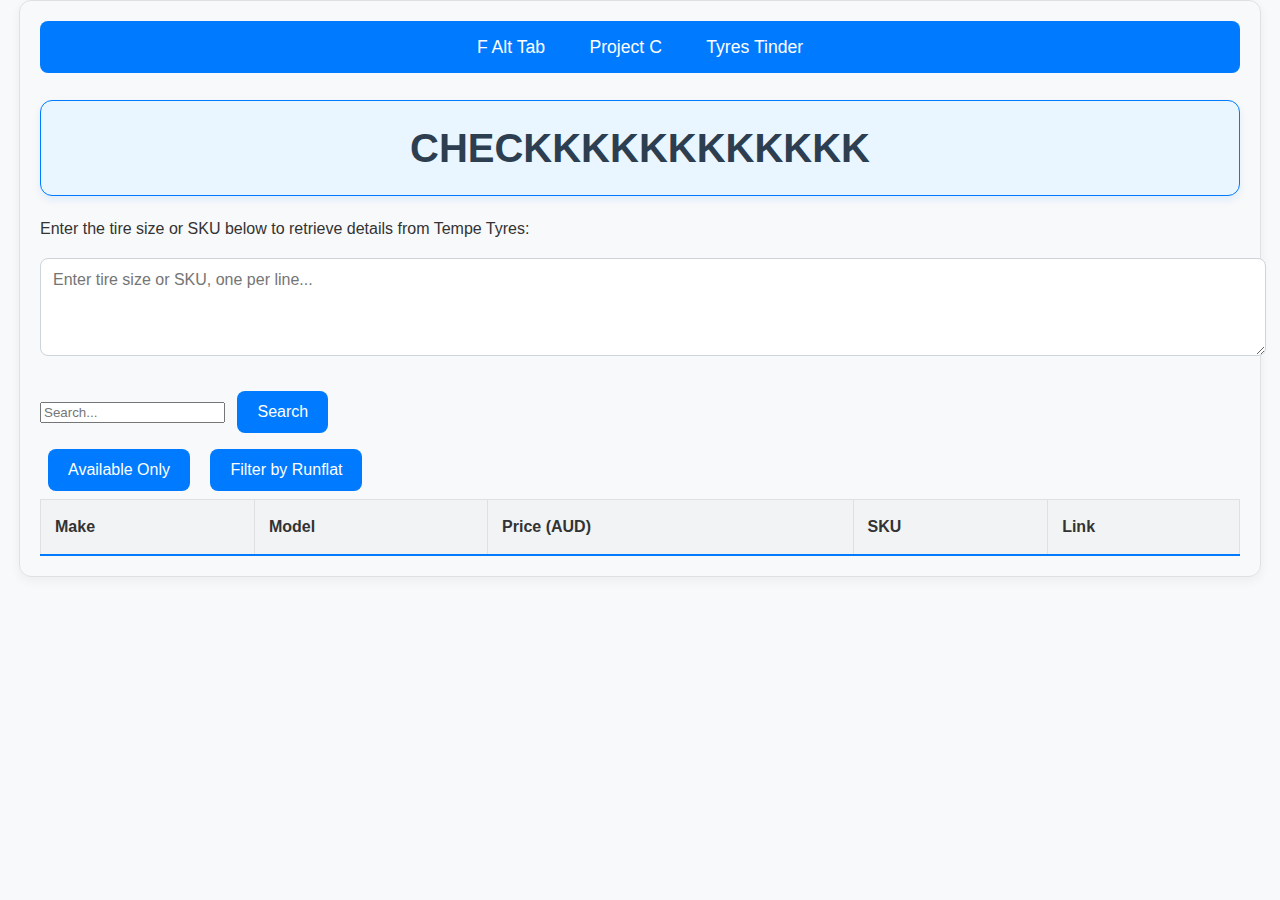
<file: index.html>
<!DOCTYPE html>
<html lang="en">
<head>
    <meta charset="UTF-8">
    <meta name="viewport" content="width=device-width, initial-scale=1.0">
    <title>Tom Does It All</title>
    <link rel="stylesheet" href="./allaround.css">
</head>
<body>
    <!-- Navigation Menu -->
    <nav class="navbar">
        <a href="index.html">F Alt Tab</a>
        <a href="Project_C.html">Project C</a>
        <a href="Tyrestinder.html">Tyres Tinder</a>
    </nav>

    <h1>CHECKKKKKKKKKKKK</h1>
    <p>Enter the tire size or SKU below to retrieve details from Tempe Tyres:</p>
    <textarea id="skuInput" rows="4" placeholder="Enter tire size or SKU, one per line..." onkeydown="handleSkuInputEnter(event)"></textarea>
    <input type="text" id="searchBar" placeholder="Search...">
    <button onclick="filterTable()">Search</button><br>
    <button onclick="removeOutOfStock()">Available Only</button>
    <button onclick="filterRunflat()">Filter by Runflat</button>



    <table id="resultsTable">
        <thead>
            <tr>
                <th>Make</th>
                <th>Model</th>
                <th>Price (AUD)</th>
                <th>SKU</th>
                <th>Link</th>
            </tr>
        </thead>
        <tbody></tbody>
    </table>
    
    <script src="./F_alt_tab.js"></script>
</body>
</html>
</file>
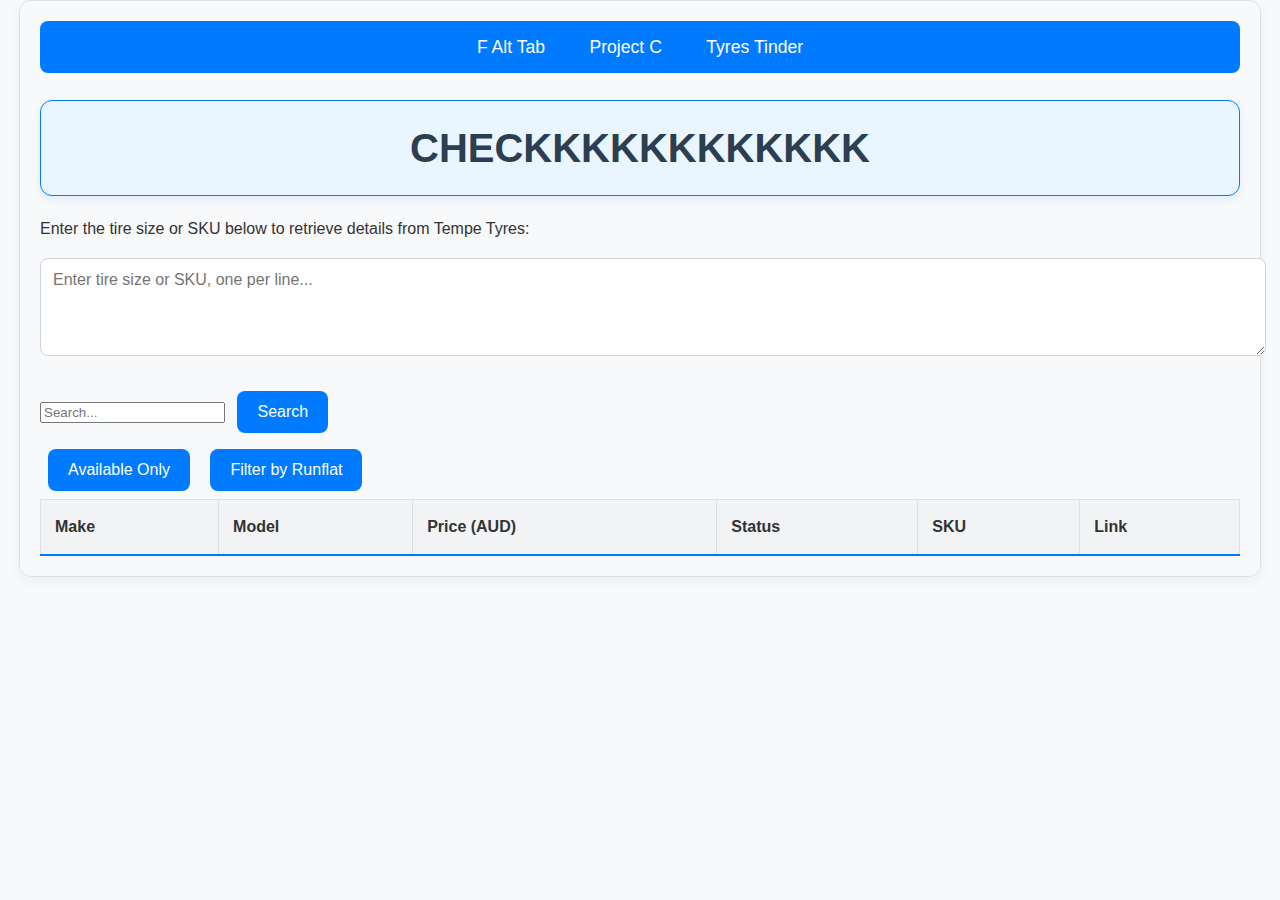
<file: F_alt_tab.html>
<!DOCTYPE html>
<html lang="en">
<head>
    <meta charset="UTF-8">
    <meta name="viewport" content="width=device-width, initial-scale=1.0">
    <title>Tom Does It All</title>
    <link rel="stylesheet" href="allaround.css">
</head>
<body>
    <!-- Navigation Menu -->
    <nav class="navbar">
        <a href="F_alt_tab.html">F Alt Tab</a>
        <a href="Project_C.html">Project C</a>
        <a href="Tyrestinder.html">Tyres Tinder</a>
    </nav>

    <h1>CHECKKKKKKKKKKKK</h1>
    <p>Enter the tire size or SKU below to retrieve details from Tempe Tyres:</p>
    <textarea id="skuInput" rows="4" placeholder="Enter tire size or SKU, one per line..." onkeydown="handleSkuInputEnter(event)"></textarea>
    <input type="text" id="searchBar" placeholder="Search...">
    <button onclick="filterTable()">Search</button><br>
    <button onclick="removeOutOfStock()">Available Only</button>
    <button onclick="filterRunflat()">Filter by Runflat</button>



    <table id="resultsTable">
        <thead>
            <tr>
                <th>Make</th>
                <th>Model</th>
                <th>Price (AUD)</th>
                <th>Status</th>
                <th>SKU</th>
                <th>Link</th>
            </tr>
        </thead>
        <tbody></tbody>
    </table>
    
    <script src="F_alt_tab.js"></script>
</body>
</html>
</file>
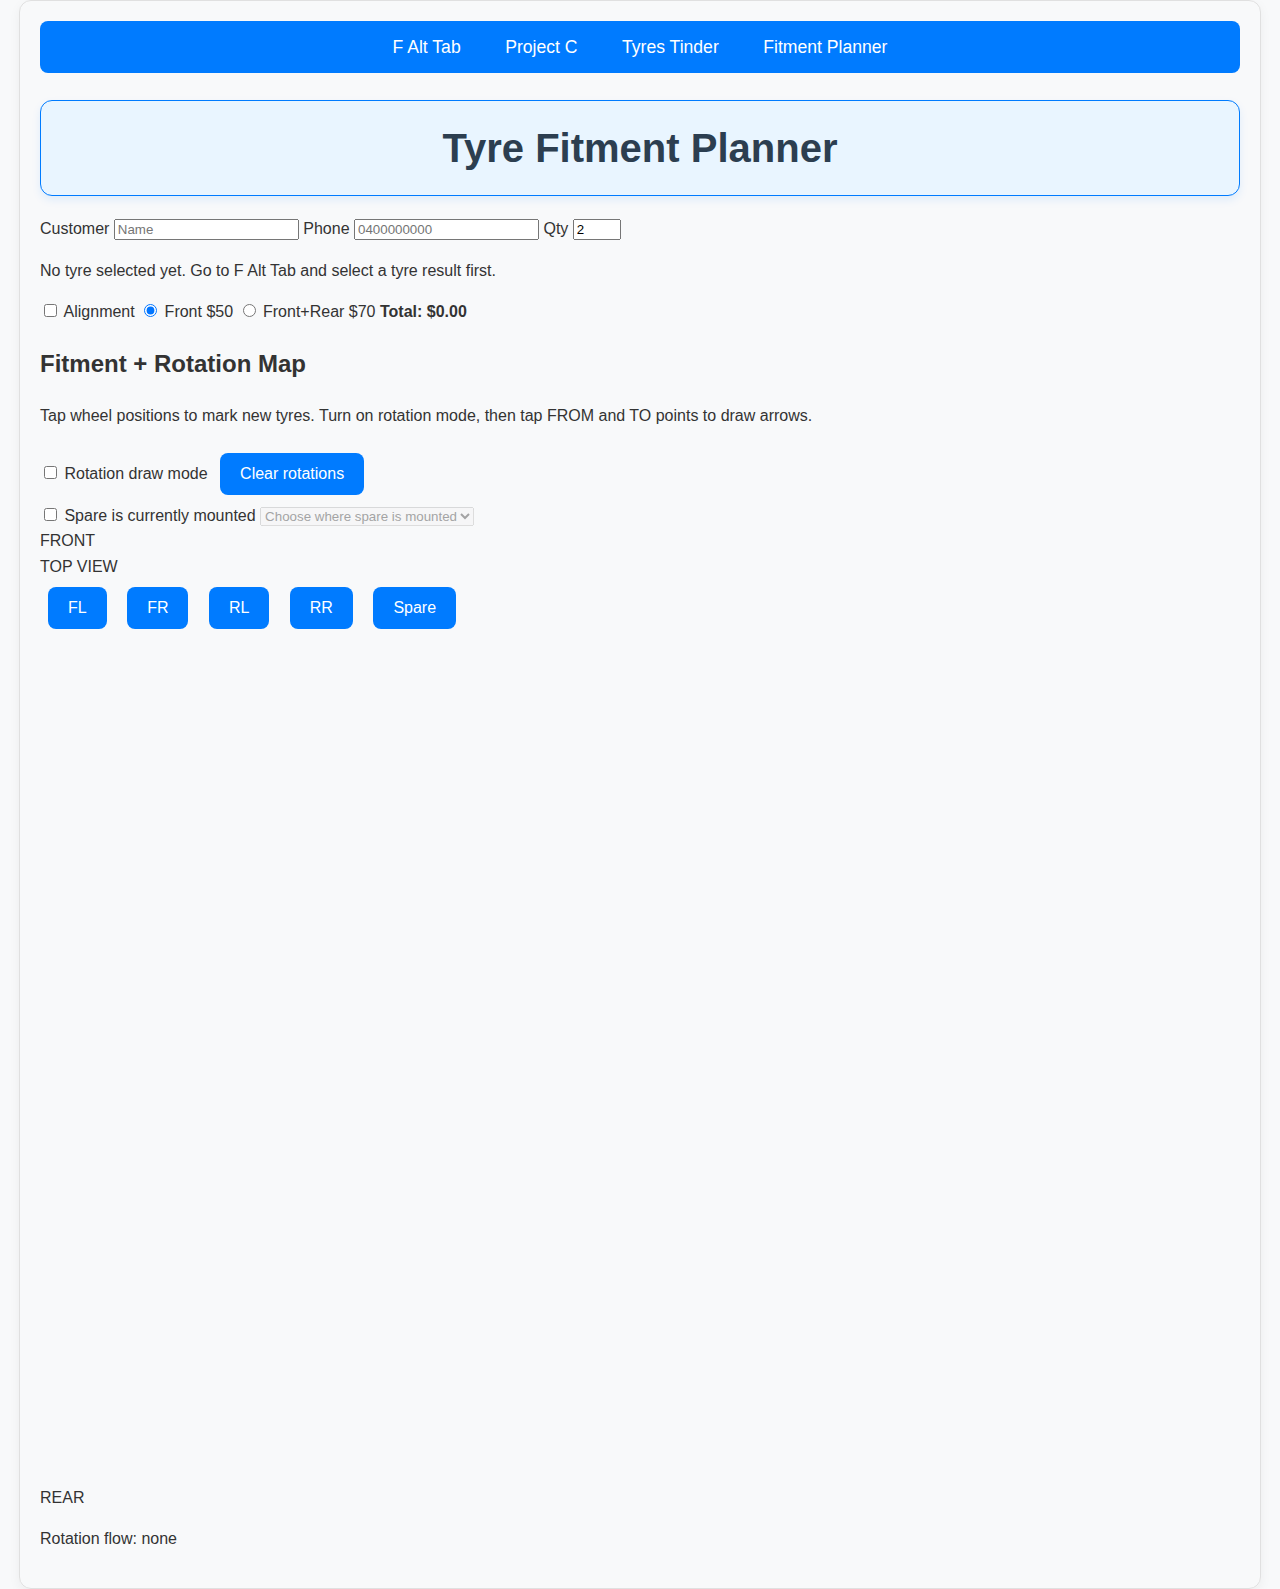
<file: Fitment_Planner.html>
<!DOCTYPE html>
<html lang="en">
<head>
    <meta charset="UTF-8">
    <meta name="viewport" content="width=device-width, initial-scale=1.0">
    <title>Fitment Planner</title>
    <link rel="stylesheet" href="./allaround.css">
</head>
<body>
    <nav class="navbar">
        <a href="index.html">F Alt Tab</a>
        <a href="Project_C.html">Project C</a>
        <a href="Tyrestinder.html">Tyres Tinder</a>
        <a href="Fitment_Planner.html">Fitment Planner</a>
    </nav>

    <h1>Tyre Fitment Planner</h1>

    <section class="fitment-card compact-card">
        <div class="fitment-customer-grid compact-grid">
            <label for="customerName">Customer</label>
            <input type="text" id="customerName" placeholder="Name">

            <label for="customerPhone">Phone</label>
            <input type="tel" id="customerPhone" inputmode="numeric" pattern="[0-9]*" placeholder="0400000000">

            <label for="quantityInput">Qty</label>
            <input type="number" id="quantityInput" min="1" max="5" value="2">
        </div>

        <p id="selectedTyreText" class="selected-tyre-inline">No tyre selected yet. Go to F Alt Tab and select a tyre result first.</p>

        <div class="compact-pricing-row">
            <label class="fitment-checkbox">
                <input type="checkbox" id="alignmentEnabled">
                Alignment
            </label>
            <label><input type="radio" name="alignmentType" value="front" checked> Front $50</label>
            <label><input type="radio" name="alignmentType" value="full"> Front+Rear $70</label>
            <strong id="totalPriceText" class="fitment-total">Total: $0.00</strong>
        </div>
    </section>

    <section class="fitment-card compact-card">
        <h2>Fitment + Rotation Map</h2>
        <p class="map-help">Tap wheel positions to mark new tyres. Turn on rotation mode, then tap FROM and TO points to draw arrows.</p>

        <div class="map-controls">
            <label class="fitment-checkbox"><input type="checkbox" id="rotationMode"> Rotation draw mode</label>
            <button type="button" id="clearRotationBtn">Clear rotations</button>
        </div>
        <div class="map-controls">
            <label class="fitment-checkbox"><input type="checkbox" id="spareMountedMode"> Spare is currently mounted</label>
            <select id="spareMountedAt" disabled>
                <option value="">Choose where spare is mounted</option>
                <option value="front-left">Front Left (FL)</option>
                <option value="front-right">Front Right (FR)</option>
                <option value="rear-left">Rear Left (RL)</option>
                <option value="rear-right">Rear Right (RR)</option>
            </select>
        </div>

        <div class="car-map better-map" id="carMap">
            <div class="front-label">FRONT</div>
            <div class="car-shape detailed-car"><div class="car-center-text">TOP VIEW</div></div>
            <button type="button" class="position-btn" data-position="front-left">FL</button>
            <button type="button" class="position-btn" data-position="front-right">FR</button>
            <button type="button" class="position-btn" data-position="rear-left">RL</button>
            <button type="button" class="position-btn" data-position="rear-right">RR</button>
            <button type="button" class="position-btn boot" data-position="boot">Spare</button>
            <svg id="rotationArrows" class="rotation-arrows overlay" viewBox="0 0 500 350" aria-label="Rotation arrows"></svg>
            <div class="rear-label">REAR</div>
        </div>

        <p id="rotationFlowInline" class="rotation-flow-inline">Rotation flow: none</p>
        <p id="spareMountedText" class="rotation-flow-inline"></p>
    </section>

    <script src="./Fitment_Planner.js"></script>
</body>
</html>
</file>
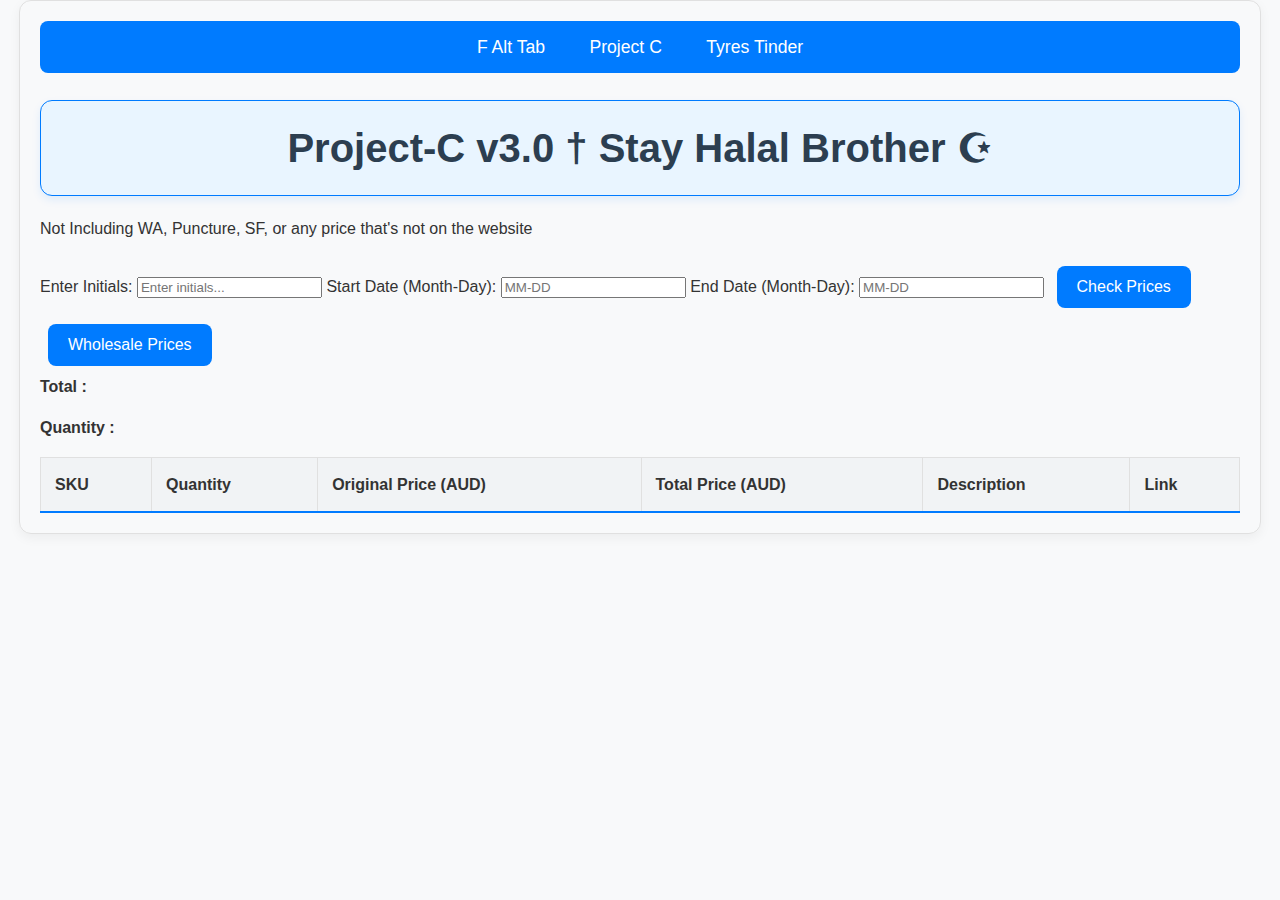
<file: Project_C.html>
<!DOCTYPE html>
<html lang="en">
<head>
    <meta charset="UTF-8">
    <meta name="viewport" content="width=device-width, initial-scale=1.0">
    <title>Secret Sauce v1.0</title>
    <link rel="stylesheet" href="allaround.css">
</head>
<body>
    <!-- Navigation Menu -->
    <nav class="navbar">
        <a href="index.html">F Alt Tab</a>
        <a href="Project_C.html">Project C</a>
        <a href="Tyrestinder.html">Tyres Tinder</a>
    </nav>

    <h1>Project-C v3.0 † Stay Halal Brother ☪</h1>
    <p>Not Including WA, Puncture, SF, or any price that's not on the website</p>
    
    <label for="skuInput">Enter Initials:</label>
    <input type="text" id="skuInput" placeholder="Enter initials...">
    
    <label for="startDateInput">Start Date (Month-Day):</label>
    <input type="text" id="startDateInput" placeholder="MM-DD">
    
    <label for="endDateInput">End Date (Month-Day):</label>
    <input type="text" id="endDateInput" placeholder="MM-DD">
    
    <button onclick="checkPrices()">Check Prices</button> <br>
    
    <button onclick="checkPrices2()">Wholesale Prices</button> <br>
    <b>Total : <p id="grandTotal" class="grand-total"> </p> Quantity : <p id="itemTotal" class="item-total"></p></b>

    <table id="resultsTable">
        <thead>
            <tr>
                <th>SKU</th>
                <th>Quantity</th>
                <th>Original Price (AUD)</th>
                <th>Total Price (AUD)</th>
                <th>Description</th>
                <th>Link</th>
            </tr>
        </thead>
        <tbody></tbody>
    </table>
    
    <script src="./Project_C.js" defer></script>
</body>
</html>
</file>
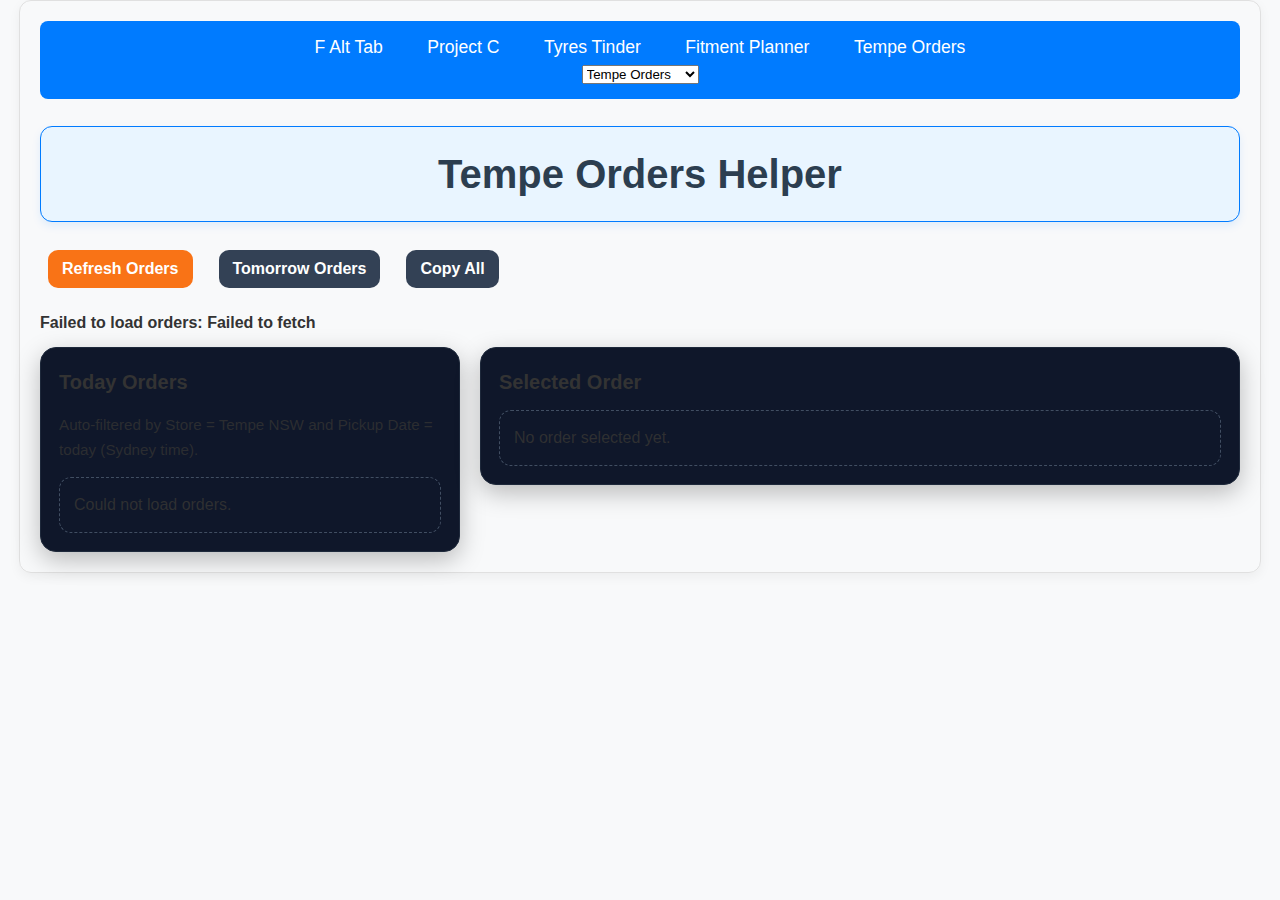
<file: testrun.html>
<!DOCTYPE html>
<html lang="en">
<head>
    <meta charset="UTF-8">
    <meta name="viewport" content="width=device-width, initial-scale=1.0">
    <title>Tempe Orders Helper</title>
    <link rel="stylesheet" href="./allaround.css">
    <style>
        .page-wrap {
            display: grid;
            grid-template-columns: 420px 1fr;
            gap: 20px;
            align-items: start;
        }

        .card {
            background: #0f172a;
            border: 1px solid #1e293b;
            border-radius: 16px;
            padding: 18px;
            box-shadow: 0 8px 24px rgba(0,0,0,0.25);
        }

        .card h2 {
            margin-top: 0;
            margin-bottom: 12px;
            font-size: 1.25rem;
        }

        .muted {
            opacity: 0.8;
            font-size: 0.95rem;
        }

        .status-line {
            margin-bottom: 12px;
            font-weight: 600;
        }

        .order-list {
            display: flex;
            flex-direction: column;
            gap: 10px;
            max-height: 70vh;
            overflow-y: auto;
        }

        .order-item {
            border: 1px solid #334155;
            border-radius: 12px;
            padding: 12px;
            background: #111827;
            cursor: pointer;
            transition: 0.2s ease;
        }

        .order-item:hover {
            transform: translateY(-1px);
            border-color: #f97316;
        }

        .order-item.active {
            border-color: #22c55e;
            box-shadow: 0 0 0 2px rgba(34,197,94,0.2);
        }

        .order-id {
            font-weight: 800;
            font-size: 1.05rem;
            margin-bottom: 4px;
        }

        .order-meta {
            font-size: 0.92rem;
            opacity: 0.9;
            line-height: 1.5;
        }

        .toolbar {
            display: flex;
            gap: 10px;
            flex-wrap: wrap;
            margin-bottom: 14px;
        }

        .field-grid {
            display: grid;
            grid-template-columns: 170px 1fr;
            gap: 10px;
            align-items: center;
        }

        .field-grid + .field-grid {
            margin-top: 10px;
        }

        .field-label {
            font-weight: 700;
            color: #cbd5e1;
        }

        .field-value {
            background: #020617;
            border: 1px solid #334155;
            border-radius: 10px;
            padding: 10px 12px;
            word-break: break-word;
            min-height: 22px;
            cursor: pointer;
            transition: 0.2s ease;
        }

        .field-value:hover {
            border-color: #f97316;
            background: #0b1220;
        }

        .field-value.link-value {
            color: #93c5fd;
            text-decoration: underline;
        }

        .main-btn {
            background: #f97316;
            color: white;
            border: none;
            border-radius: 10px;
            padding: 10px 14px;
            font-weight: 700;
            cursor: pointer;
        }

        .main-btn:hover {
            filter: brightness(1.05);
        }

        .main-btn.secondary {
            background: #334155;
        }

        .empty-state {
            padding: 14px;
            border: 1px dashed #475569;
            border-radius: 12px;
            opacity: 0.9;
        }

        .success-flash {
            position: fixed;
            right: 18px;
            bottom: 18px;
            background: #16a34a;
            color: white;
            padding: 10px 14px;
            border-radius: 10px;
            font-weight: 700;
            box-shadow: 0 8px 20px rgba(0,0,0,0.25);
            z-index: 9999;
        }

        .field-value.product-stock-high {
            background: #123524;
            border-color: #16a34a;
        }

        .field-value.product-stock-mid {
            background: #4b2a12;
            border-color: #f97316;
        }

        .field-value.product-stock-low {
            background: #4b1113;
            border-color: #ef4444;
        }

        @media (max-width: 980px) {
            .page-wrap {
                grid-template-columns: 1fr;
            }

            .field-grid {
                grid-template-columns: 1fr;
            }
        }
    </style>
</head>
<body>
    <nav class="navbar">
        <div class="navbar-links">
            <a href="index.html">F Alt Tab</a>
            <a href="Project_C.html">Project C</a>
            <a href="Tyrestinder.html">Tyres Tinder</a>
            <a href="Fitment_Planner.html">Fitment Planner</a>
            <a href="testrun.html">Tempe Orders</a>
        </div>
        <select class="nav-dropdown" aria-label="Navigation menu" onchange="if (this.value) window.location.href=this.value;">
            <option value="index.html">F Alt Tab</option>
            <option value="Project_C.html">Project C</option>
            <option value="Tyrestinder.html">Tyres Tinder</option>
            <option value="Fitment_Planner.html">Fitment Planner</option>
            <option value="testrun.html" selected>Tempe Orders</option>
        </select>
    </nav>

    <h1>Tempe Orders Helper</h1>

    <div class="toolbar">
        <button class="main-btn" id="refreshBtn">Refresh Orders</button>
        <button class="main-btn secondary" id="toggleDayBtn">Tomorrow Orders</button>
        <button class="main-btn secondary" id="copyAllBtn">Copy All</button>
    </div>

    <div class="status-line" id="statusLine">Ready.</div>

    <div class="page-wrap">
        <section class="card">
            <h2 id="listTitle">Today Orders</h2>
            <p class="muted" id="listSubtitle">Auto-filtered by Store = Tempe NSW and Pickup Date = today (Sydney time).</p>
            <div id="orderList" class="order-list">
                <div class="empty-state">Click refresh to load orders.</div>
            </div>
        </section>

        <section class="card">
            <h2>Selected Order</h2>
            <div id="detailsWrap">
                <div class="empty-state">No order selected yet.</div>
            </div>
        </section>
    </div>

    <script>
        const LOCAL_PROXY = "http://localhost:8787/proxy?url=";
        const ORDERS_URL = "https://www.tempetyres.com.au/orders?action=showall";
        const BASE_URL = "https://www.tempetyres.com.au/";

        let selectedOrderData = null;
        let currentSelectedOrderId = null;
        let filteredOrdersCache = [];
        let dayMode = "today";

        function proxify(url) {
            return LOCAL_PROXY + encodeURIComponent(url);
        }

        async function fetchHtml(url) {
            const res = await fetch(proxify(url));
            if (!res.ok) {
                throw new Error(`Proxy returned ${res.status}`);
            }
            return await res.text();
        }

        function parseHtml(html) {
            return new DOMParser().parseFromString(html, "text/html");
        }

        function getSydneyDateKey(offsetDays = 0) {
            const now = new Date();
            const sydneyString = now.toLocaleString("en-US", { timeZone: "Australia/Sydney" });
            const sydneyDate = new Date(sydneyString);
            sydneyDate.setDate(sydneyDate.getDate() + offsetDays);

            const year = sydneyDate.getFullYear();
            const month = String(sydneyDate.getMonth() + 1).padStart(2, "0");
            const day = String(sydneyDate.getDate()).padStart(2, "0");

            return `${year}${month}${day}`;
        }

        function normalizePickupPreviewToKey(raw) {
            if (!raw) return null;

            const match = raw.match(/(?:Mon|Tue|Wed|Thu|Fri|Sat|Sun),\s+(\d{1,2})\s+([A-Za-z]{3})\s+(20\d{2})/i);
            if (!match) return null;

            const day = String(match[1]).padStart(2, "0");
            const monText = match[2].toLowerCase();
            const year = match[3];

            const monthMap = {
                jan: "01", feb: "02", mar: "03", apr: "04",
                may: "05", jun: "06", jul: "07", aug: "08",
                sep: "09", oct: "10", nov: "11", dec: "12"
            };

            const month = monthMap[monText];
            if (!month) return null;

            return `${year}${month}${day}`;
        }

        function extractStoreOnly(storeCell) {
            if (!storeCell) return "";
            const firstNode = storeCell.childNodes[0];
            return (firstNode?.textContent || "").replace(/\s+/g, " ").trim();
        }

        function cleanMoney(text) {
            return Number(String(text || "").replace(/[^\d.]/g, "")) || 0;
        }

        function toAbsoluteUrl(relativeOrAbsolute) {
            if (!relativeOrAbsolute) return "";
            if (/^https?:\/\//i.test(relativeOrAbsolute)) return relativeOrAbsolute;
            return new URL(relativeOrAbsolute, BASE_URL).href;
        }

        function escapeHtml(text) {
            return String(text ?? "")
                .replace(/&/g, "&amp;")
                .replace(/</g, "&lt;")
                .replace(/>/g, "&gt;")
                .replace(/"/g, "&quot;")
                .replace(/'/g, "&#039;");
        }

        function flashCopied(message = "Copied") {
            const existing = document.querySelector(".success-flash");
            if (existing) existing.remove();

            const el = document.createElement("div");
            el.className = "success-flash";
            el.textContent = message;
            document.body.appendChild(el);

            setTimeout(() => {
                el.remove();
            }, 1200);
        }

        async function copyText(text, message = "Copied") {
            try {
                await navigator.clipboard.writeText(text || "");
                flashCopied(message);
            } catch (err) {
                console.error("Copy failed", err);
                alert("Copy failed.");
            }
        }

        function uppercaseSafe(value) {
            return String(value || "").trim().toUpperCase();
        }

        function extractLabeledValue(root, label) {
            const tds = Array.from(root.querySelectorAll("td"));
            for (let i = 0; i < tds.length - 1; i++) {
                const left = tds[i].textContent.replace(/\s+/g, " ").trim();
                if (left === label) {
                    return tds[i + 1].textContent.replace(/\s+/g, " ").trim();
                }
            }
            return "";
        }

        function extractBillingAddressBlock(doc) {
            const spans = Array.from(doc.querySelectorAll("span"));
            const billingSpan = spans.find(s => s.textContent.replace(/\s+/g, " ").trim() === "BILLING ADDRESS:");
            if (!billingSpan) return null;

            const td = billingSpan.closest("td");
            if (!td) return null;

            const html = td.innerHTML;
            const afterHeading = html.split("</span>")[1] || "";
            return afterHeading
                .split(/<br\s*\/?>/i)
                .map(x => x.replace(/<[^>]*>/g, "").replace(/\s+/g, " ").trim())
                .filter(Boolean);
        }

        function splitAddress(parts) {
            const useful = parts.filter(line =>
                !/^Phone:/i.test(line) &&
                !/^Email:/i.test(line) &&
                !/New South Wales/i.test(line) &&
                !/^AU$/i.test(line)
            );

            const streetAddress = useful[1] || "";
            const suburbPostcodeLine = useful[2] || "";

            let suburb = "";
            let postcode = "";

            const match = suburbPostcodeLine.match(/^(.*?)(\d{4})$/);
            if (match) {
                suburb = match[1].trim();
                postcode = match[2].trim();
            } else {
                suburb = suburbPostcodeLine.trim();
            }

            return {
                streetAddress,
                suburb,
                postcode
            };
        }

        function extractVehicleInfo(doc) {
            const targetSpan = Array.from(doc.querySelectorAll("span")).find(el =>
                el.textContent.replace(/\s+/g, " ").trim() === "Vehicle Information:"
            );
        
            const td = targetSpan?.closest("td");
            if (!td) {
                return { vehicleInfo: "", rego: "" };
            }
        
            const rawText = td.textContent.replace(/\s+/g, " ").trim();
        
            const regoMatch = rawText.match(/\[Rego:\s*([^\]]+)\]/i);
            const rego = regoMatch ? regoMatch[1].trim() : "";
        
            const vehicleInfo = rawText
                .replace(/^Vehicle Information:\s*/i, "")
                .replace(/\[Rego:\s*[^\]]+\]/i, "")
                .replace(/\s+/g, " ")
                .trim();
        
            return {
                vehicleInfo,
                rego
            };
        }

        function extractProductRows(doc) {
            const rows = Array.from(doc.querySelectorAll("tr"));

            const productRows = rows
                .map(row => {
                    const cells = row.querySelectorAll("td");
                    if (cells.length !== 4) return null;

                    const first = cells[0]?.textContent.replace(/\s+/g, " ").trim() || "";
                    const qty = cells[1]?.textContent.replace(/\s+/g, " ").trim() || "";
                    const unitPrice = cells[2]?.textContent.replace(/\s+/g, " ").trim() || "";
                    const lineTotal = cells[3]?.textContent.replace(/\s+/g, " ").trim() || "";

                    if (!/^[A-Z0-9]+\s*:/.test(first)) return null;
                    if (!/^\d+$/.test(qty)) return null;
                    if (!/^\$/.test(unitPrice)) return null;
                    if (!/^\$/.test(lineTotal)) return null;

                    const skuMatch = first.match(/^([A-Z0-9]+)\s*:\s*(.+)$/i);

                    return {
                        sku: skuMatch ? skuMatch[1].trim() : "",
                        qty,
                        product: skuMatch ? skuMatch[2].trim() : first,
                        unitPrice,
                        lineTotal
                    };
                })
                .filter(Boolean);

            return productRows;
        }

        async function fetchStockBySku(sku) {
            if (!sku) return "";

            try {
                const searchUrl = `https://www.tempetyres.com.au/search?q=${encodeURIComponent(sku)}`;
                const html = await fetchHtml(searchUrl);
                const doc = parseHtml(html);

                const stockEl =
                    doc.querySelector(".stocklevel-small .stock-label") ||
                    Array.from(doc.querySelectorAll(".stock-label")).find(el =>
                        el.textContent.toUpperCase().includes("STOCK")
                    );

                return stockEl?.textContent.replace(/\s+/g, " ").trim() || "";
            } catch (err) {
                console.error("Stock fetch failed for SKU:", sku, err);
                return "";
            }
        }

        async function enrichProductsWithStock(productRows) {
            const enriched = await Promise.all(
                productRows.map(async (item) => {
                    const stock = await fetchStockBySku(item.sku);
                    return {
                        ...item,
                        stock: uppercaseSafe(stock)
                    };
                })
            );

            return enriched;
        }

        function parseStockQuantity(stockText) {
            const normalized = String(stockText || "").toLowerCase();

            if (!normalized) return 0;
            if (normalized.includes("out of stock")) return 0;
            if (normalized.includes("on order")) return 0;

            if (normalized.includes("8+ in stock")) return 8;

            const match = normalized.match(/(\d+)\s*(?:\+)?\s*in stock/);
            if (match) {
                return Number(match[1]) || 0;
            }

            return 0;
        }

        function getProductStockClass(stockText) {
            const qty = parseStockQuantity(stockText);

            if (qty >= 8) return "product-stock-high";
            if (qty >= 4) return "product-stock-mid";
            return "product-stock-low";
        }

        function buildCopyablePayload(data) {
            const lines = [
                `TTW LINK: ${data.orderLink}`,
                `NAME: ${data.name}`,
                `ADDRESS: ${data.streetAddress}`,
                `SUBURB: ${data.suburb}`,
                `POSTCODE: ${data.postcode}`,
                `PHONE: ${data.phone}`,
                `EMAIL: ${data.email}`,
                `VEHICLE INFORMATION: ${data.vehicleInfo}`,
                `REGO: ${data.rego}`,
                `ORDER ID: ${data.orderId}`
            ];

            (data.products || []).forEach((item, index) => {
                lines.push(`SKU ${index + 1}: ${item.sku}`);
                lines.push(`QTY ${index + 1}: ${item.qty}`);
                lines.push(`PRODUCT ${index + 1}: ${item.product} (${item.stock})`);
            });

            return lines.join("\n");
        }

        function renderClickableField(label, value, copyValue, message, isLink = false, extraClass = "") {
            const safeValue = escapeHtml(value || "");
            const safeCopy = escapeHtml(copyValue || "");
            const classes = ["field-value", isLink ? "link-value" : "", extraClass].filter(Boolean).join(" ");

            return `
                <div class="field-grid">
                    <div class="field-label">${escapeHtml(label)}</div>
                    <div class="${classes}" data-copy="${safeCopy}" data-msg="${escapeHtml(message)}">${safeValue}</div>
                </div>
            `;
        }

        function attachFieldCopyHandlers() {
            document.querySelectorAll(".field-value[data-copy]").forEach(el => {
                el.addEventListener("click", () => {
                    copyText(el.dataset.copy || "", el.dataset.msg || "Copied");
                });
            });
        }

        function getKeyboardCopyBindings(data) {
            return {
                e: { value: data.name, message: "Name copied" },
                r: { value: data.streetAddress, message: "Address copied" },
                a: { value: data.suburb, message: "Suburb copied" },
                s: { value: data.postcode, message: "Postcode copied" },
                q: { value: data.phone, message: "Phone copied" },
                w: { value: data.email, message: "Email copied" },
                z: { value: data.products?.[0]?.sku || "", message: "SKU 1 copied" },
                x: { value: data.products?.[1]?.sku || "", message: "SKU 2 copied" },
                c: { value: data.vehicleInfo, message: "Vehicle information copied" },
                v: { value: data.rego, message: "Rego copied" },
                d: { value: data.orderLink, message: "TTW link copied" }
            };
        }

        function isTypingTarget(target) {
            if (!target) return false;
            const tag = target.tagName?.toLowerCase();
            return tag === "input" || tag === "textarea" || target.isContentEditable;
        }

        function renderDetails(data) {
            selectedOrderData = data;

            const staticFields = `
                ${renderClickableField("TTW LINK", data.orderLink, data.orderLink, "TTW link copied", true)}
                ${renderClickableField("NAME", data.name, data.name, "Name copied")}
                ${renderClickableField("ADDRESS", data.streetAddress, data.streetAddress, "Address copied")}
                ${renderClickableField("SUBURB", data.suburb, data.suburb, "Suburb copied")}
                ${renderClickableField("POSTCODE", data.postcode, data.postcode, "Postcode copied")}
                ${renderClickableField("PHONE", data.phone, data.phone, "Phone copied")}
                ${renderClickableField("EMAIL", data.email, data.email, "Email copied")}
                ${renderClickableField("VEHICLE INFORMATION", data.vehicleInfo, data.vehicleInfo, "Vehicle information copied")}
                ${renderClickableField("REGO", data.rego, data.rego, "Rego copied")}
                ${renderClickableField("ORDER ID", data.orderId, data.orderId, "Order ID copied")}
            `;

            const productFields = (data.products || []).map((item, index) => {
                const productLabel = `${item.product} (${item.stock})`;
                const stockClass = getProductStockClass(item.stock);

                return `
                    ${renderClickableField(`SKU ${index + 1}`, item.sku, item.sku, `SKU ${index + 1} copied`)}
                    ${renderClickableField(`QTY ${index + 1}`, item.qty, item.qty, `Quantity ${index + 1} copied`)}
                    ${renderClickableField(`PRODUCT ${index + 1}`, productLabel, productLabel, `Product ${index + 1} copied`, false, stockClass)}
                `;
            }).join("");

            const detailsWrap = document.getElementById("detailsWrap");
            detailsWrap.innerHTML = staticFields + productFields;

            attachFieldCopyHandlers();
        }

        function renderOrderList(items) {
            const orderList = document.getElementById("orderList");
            const listTitle = document.getElementById("listTitle");
            const listSubtitle = document.getElementById("listSubtitle");

            if (dayMode === "today") {
                listTitle.textContent = "Today Orders";
                listSubtitle.textContent = "Auto-filtered by Store = Tempe NSW and Pickup Date = today (Sydney time).";
            } else {
                listTitle.textContent = "Tomorrow Orders";
                listSubtitle.textContent = "Auto-filtered by Store = Tempe NSW and Pickup Date = tomorrow (Sydney time).";
            }

            if (!items.length) {
                orderList.innerHTML = `<div class="empty-state">No Tempe NSW ${dayMode} orders found.</div>`;
                return;
            }

            orderList.innerHTML = items.map(item => `
                <div class="order-item ${currentSelectedOrderId === item.orderId ? "active" : ""}" data-order-id="${escapeHtml(item.orderId)}">
                    <div class="order-id">${escapeHtml(item.orderId)}</div>
                    <div class="order-meta">
                        <div><strong>Store:</strong> ${escapeHtml(item.store)}</div>
                        <div><strong>Amount:</strong> ${escapeHtml(item.amountText)}</div>
                        <div><strong>Pickup:</strong> ${escapeHtml(item.pickupPreview)}</div>
                    </div>
                </div>
            `).join("");

            orderList.querySelectorAll(".order-item").forEach(el => {
                el.addEventListener("click", async () => {
                    const orderId = el.dataset.orderId;
                    const match = filteredOrdersCache.find(x => x.orderId === orderId);
                    if (!match) return;

                    currentSelectedOrderId = orderId;
                    renderOrderList(filteredOrdersCache);
                    await loadOrderDetails(match);
                });
            });
        }

        async function loadFilteredOrders() {
            const statusLine = document.getElementById("statusLine");
            statusLine.textContent = "Loading orders...";

            try {
                const html = await fetchHtml(ORDERS_URL);
                const doc = parseHtml(html);
                const rows = Array.from(doc.querySelectorAll("#table_data tbody tr"));

                const targetKey = dayMode === "today"
                    ? getSydneyDateKey(0)
                    : getSydneyDateKey(1);

                const items = rows.map(row => {
                    const cols = row.querySelectorAll("td");
                    if (cols.length < 6) return null;

                    const linkEl = cols[0]?.querySelector("a");
                    const orderId = linkEl?.textContent.replace(/\s+/g, " ").trim() || "";
                    const orderLink = toAbsoluteUrl(linkEl?.getAttribute("href") || "");

                    const amountText = cols[1]?.textContent.replace(/\s+/g, " ").trim() || "";
                    const store = extractStoreOnly(cols[3]);
                    const pickupPreview = cols[3]?.querySelector("small")?.textContent.replace(/\s+/g, " ").trim() || "";
                    const pickupDateKey = normalizePickupPreviewToKey(pickupPreview);

                    return {
                        orderId,
                        orderLink,
                        amountText,
                        amountNumber: cleanMoney(amountText),
                        store,
                        pickupPreview,
                        pickupDateKey
                    };
                }).filter(Boolean);

                filteredOrdersCache = items.filter(item =>
                    item.store.includes("Tempe") &&
                    item.pickupDateKey === targetKey
                );

                renderOrderList(filteredOrdersCache);
                statusLine.textContent = `Loaded ${filteredOrdersCache.length} Tempe order(s) for ${dayMode}.`;

                if (filteredOrdersCache.length) {
                    currentSelectedOrderId = filteredOrdersCache[0].orderId;
                    renderOrderList(filteredOrdersCache);
                    await loadOrderDetails(filteredOrdersCache[0]);
                } else {
                    selectedOrderData = null;
                    currentSelectedOrderId = null;
                    document.getElementById("detailsWrap").innerHTML =
                        `<div class="empty-state">No matching order selected.</div>`;
                }

            } catch (err) {
                console.error(err);
                statusLine.textContent = `Failed to load orders: ${err.message}`;
                document.getElementById("orderList").innerHTML =
                    `<div class="empty-state">Could not load orders.</div>`;
            }
        }

        async function loadOrderDetails(order) {
            const statusLine = document.getElementById("statusLine");
            statusLine.textContent = `Loading ${order.orderId}...`;

            try {
                const html = await fetchHtml(order.orderLink);
                const doc = parseHtml(html);

                const orderId = uppercaseSafe(extractLabeledValue(doc, "Order ID:") || order.orderId);
                const customerName = uppercaseSafe(extractLabeledValue(doc, "Customer:"));
                const phone = extractLabeledValue(doc, "Phone:");
                const email = extractLabeledValue(doc, "Email:");

                const billingParts = extractBillingAddressBlock(doc) || [];
                const addressParts = splitAddress(billingParts);

                const vehicle = extractVehicleInfo(doc);
                const productRows = extractProductRows(doc);
                const productsWithStock = await enrichProductsWithStock(productRows);

                const data = {
                    orderLink: order.orderLink,
                    orderId,
                    name: customerName,
                    streetAddress: uppercaseSafe(addressParts.streetAddress),
                    suburb: uppercaseSafe(addressParts.suburb),
                    postcode: addressParts.postcode,
                    phone,
                    email,
                    vehicleInfo: uppercaseSafe(vehicle.vehicleInfo),
                    rego: uppercaseSafe(vehicle.rego),
                    products: productsWithStock.map(item => ({
                        sku: uppercaseSafe(item.sku),
                        qty: item.qty,
                        product: uppercaseSafe(item.product),
                        stock: item.stock
                    }))
                };

                renderDetails(data);
                statusLine.textContent = `${order.orderId} loaded.`;

            } catch (err) {
                console.error(err);
                statusLine.textContent = `Failed to load ${order.orderId}: ${err.message}`;
                document.getElementById("detailsWrap").innerHTML =
                    `<div class="empty-state">Could not load order details.</div>`;
            }
        }

        document.getElementById("refreshBtn").addEventListener("click", loadFilteredOrders);

        document.getElementById("toggleDayBtn").addEventListener("click", async () => {
            dayMode = dayMode === "today" ? "tomorrow" : "today";
            document.getElementById("toggleDayBtn").textContent =
                dayMode === "today" ? "Tomorrow Orders" : "Today Orders";
            await loadFilteredOrders();
        });

        document.getElementById("copyAllBtn").addEventListener("click", () => {
            if (!selectedOrderData) {
                alert("No order selected.");
                return;
            }
            copyText(buildCopyablePayload(selectedOrderData), "All fields copied");
        });

        document.addEventListener("keydown", (event) => {
            if (!selectedOrderData) return;
            if (event.altKey || event.ctrlKey || event.metaKey) return;
            if (isTypingTarget(event.target)) return;

            const key = String(event.key || "").toLowerCase();
            const bindings = getKeyboardCopyBindings(selectedOrderData);
            const selected = bindings[key];

            if (!selected) return;
            if (!selected.value) {
                flashCopied("Nothing to copy for this field");
                return;
            }

            event.preventDefault();
            copyText(selected.value, selected.message);
        });

        loadFilteredOrders();
    </script>
</body>
</html>
</file>
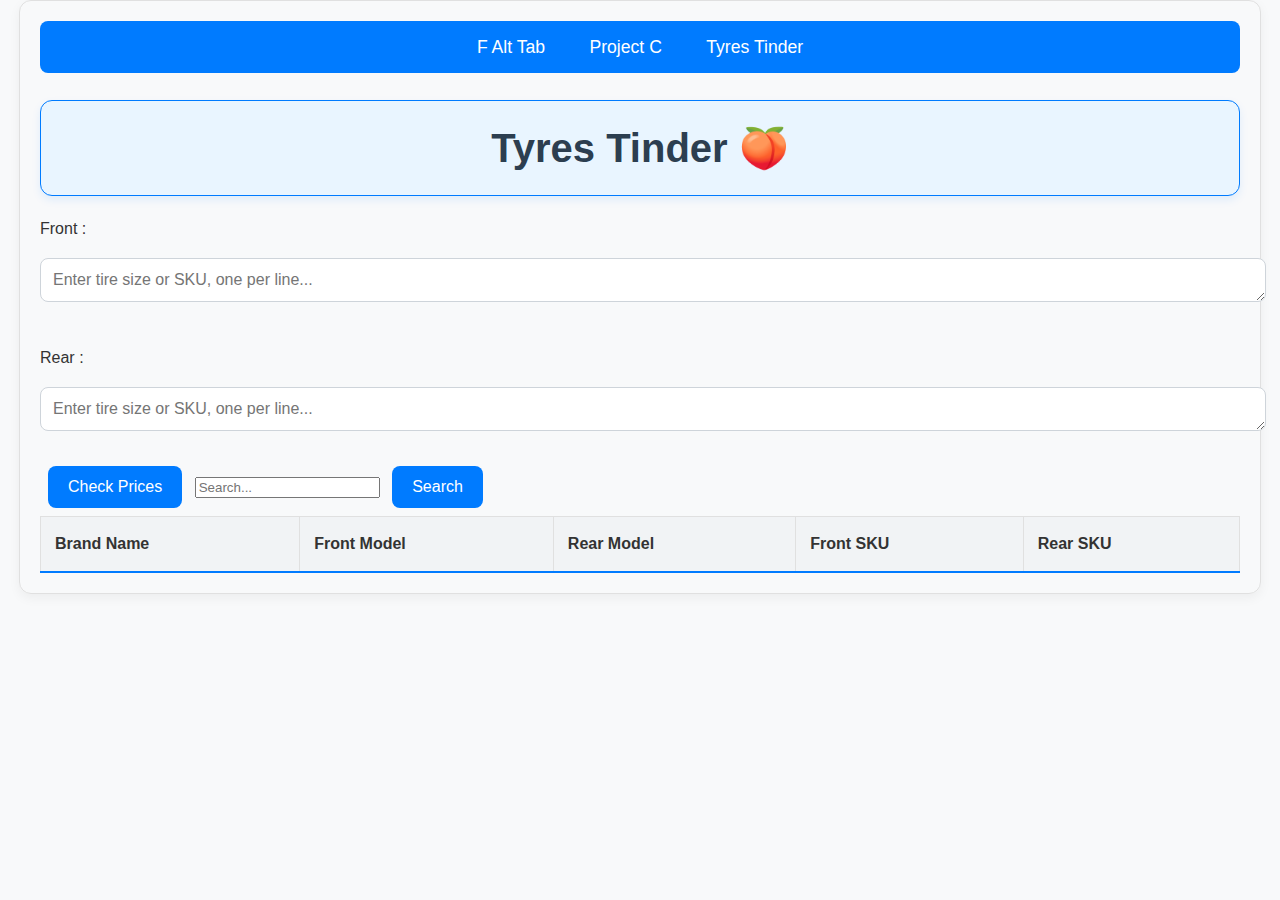
<file: Tyrestinder.html>
<!DOCTYPE html>
<html lang="en">
<head>
    <meta charset="UTF-8">
    <meta name="viewport" content="width=device-width, initial-scale=1.0">
    <title>Tom Does It All</title>
    <link rel="stylesheet" href="./allaround.css">
</head>
<body>
    <!-- Navigation Menu -->
    <nav class="navbar">
        <a href="index.html">F Alt Tab</a>
        <a href="Project_C.html">Project C</a>
        <a href="Tyrestinder.html">Tyres Tinder </a>
    </nav>

    <h1>Tyres Tinder 🍑</h1>
    <p>Front :</p>
    <textarea id="skuInput" rows="1" placeholder="Enter tire size or SKU, one per line..."></textarea>
    <p>Rear :</p>
    <textarea id="skuInput2" rows="1" placeholder="Enter tire size or SKU, one per line..."></textarea>
    <button onclick="Tinder()">Check Prices</button>

    <input type="text" id="searchBar" placeholder="Search...">
    <button onclick="filterTable()">Search</button>

    <table id="resultsTable">
        <thead>
            <tr>
                <th>Brand Name</th>
                <th>Front Model</th>
                <th>Rear Model</th>
                <th>Front SKU</th>
                <th>Rear SKU</th>
            </tr>
        </thead>
        <tbody></tbody>
    </table>
    
    <script src="./F_alt_tab.js"></script>
</body>
</html>
</file>
<file: allaround.css>
/* General Styling */
body {
    font-family: -apple-system, BlinkMacSystemFont, "Segoe UI", Roboto, "Helvetica Neue", Arial, sans-serif;
    max-width: 1200px;
    margin: 0 auto;
    padding: 20px;
    background-color: #f8f9fa;
    color: #333;
    line-height: 1.6;
    border: 1px solid #e0e0e0;
    box-shadow: 0 4px 12px rgba(0, 0, 0, 0.05);
    border-radius: 12px;
}

h1 {
    color: #2c3e50;
    font-size: 2.5em;
    margin-bottom: 20px;
    text-align: center;
    background-color: #e9f5ff;
    padding: 15px;
    border-radius: 12px;
    border: 1px solid #007bff;
    box-shadow: 0 4px 8px rgba(0, 123, 255, 0.1);
}

p, textarea, button, table, th, td {
    font-size: 1em;
}

/* Textarea Styling */
textarea {
    width: 100%;
    padding: 12px;
    border: 1px solid #ced4da;
    border-radius: 8px;
    margin-bottom: 20px;
    background-color: #ffffff;
    color: #333;
    font-family: inherit;
    resize: vertical;
    transition: border-color 0.3s, box-shadow 0.3s;
}

textarea:focus {
    border-color: #007bff;
    box-shadow: 0 0 8px rgba(0, 123, 255, 0.2);
    outline: none;
}

/* Button Styling */
button {
    padding: 12px 20px;
    margin: 8px;
    border: none;
    border-radius: 8px;
    background-color: #007bff;
    color: #fff;
    cursor: pointer;
    font-size: 1em;
    font-weight: 500;
    transition: background-color 0.3s, transform 0.2s;
}

button:hover {
    background-color: #0056b3;
    transform: translateY(-1px);
}

button:active {
    transform: translateY(0);
}

/* Table Container (NEW) */
.table-container {
    width: 100%;
    overflow-x: auto; /* Horizontal scroll for small screens */
    margin-top: 20px;
    border: 1px solid #e0e0e0;
    border-radius: 8px;
    box-shadow: 0 4px 12px rgba(0, 0, 0, 0.05);
    background-color: #ffffff;
}

/* Table Styling */
table {
    width: 100%;
    border-collapse: collapse;
    min-width: 600px; /* Minimum width to prevent squishing */
}

th, td {
    padding: 14px;
    text-align: left;
    border: 1px solid #e0e0e0;
    color: #333;
}

th {
    background-color: #f1f3f5;
    font-weight: 600;
    border-bottom: 2px solid #007bff;
}

td a {
    color: #007bff;
    text-decoration: none;
    transition: color 0.3s;
}

td a:hover {
    color: #0056b3;
    text-decoration: underline;
}

/* Navigation Bar */
.navbar {
    background-color: #007bff;
    overflow: hidden;
    text-align: center;
    padding: 12px 0;
    border-radius: 8px;
    margin-bottom: 20px;
}

.navbar a {
    color: white;
    padding: 14px 20px;
    text-decoration: none;
    font-size: 1.1em;
    font-weight: 500;
    transition: background-color 0.3s;
}

.navbar a:hover {
    background-color: #0056b3;
    border-radius: 8px;
}

/* Table Row Hover */
table tbody tr:hover {
    background-color: #f8f9fa;
}

/* Footer Total */
tfoot td {
    background-color: #e9f5ff;
    font-weight: bold;
    border-top: 2px solid #007bff;
}

/* Responsive Design */
@media (max-width: 768px) {
    body {
        padding: 15px;
    }

    h1 {
        font-size: 2em;
        padding: 12px;
    }

    textarea {
        padding: 10px;
    }

    button {
        padding: 10px 16px;
        font-size: 0.9em;
    }

    .navbar a {
        padding: 10px 15px;
        font-size: 1em;
    }

    .table-container {
        border-radius: 0; /* Remove border radius on small screens */
    }

    table {
        font-size: 0.9em;
    }

    th, td {
        padding: 10px;
    }
}

@media (max-width: 480px) {
    h1 {
        font-size: 1.8em;
    }

    .navbar {
        display: flex;
        flex-direction: column;
    }

    .navbar a {
        padding: 10px;
    }
}
</file>
